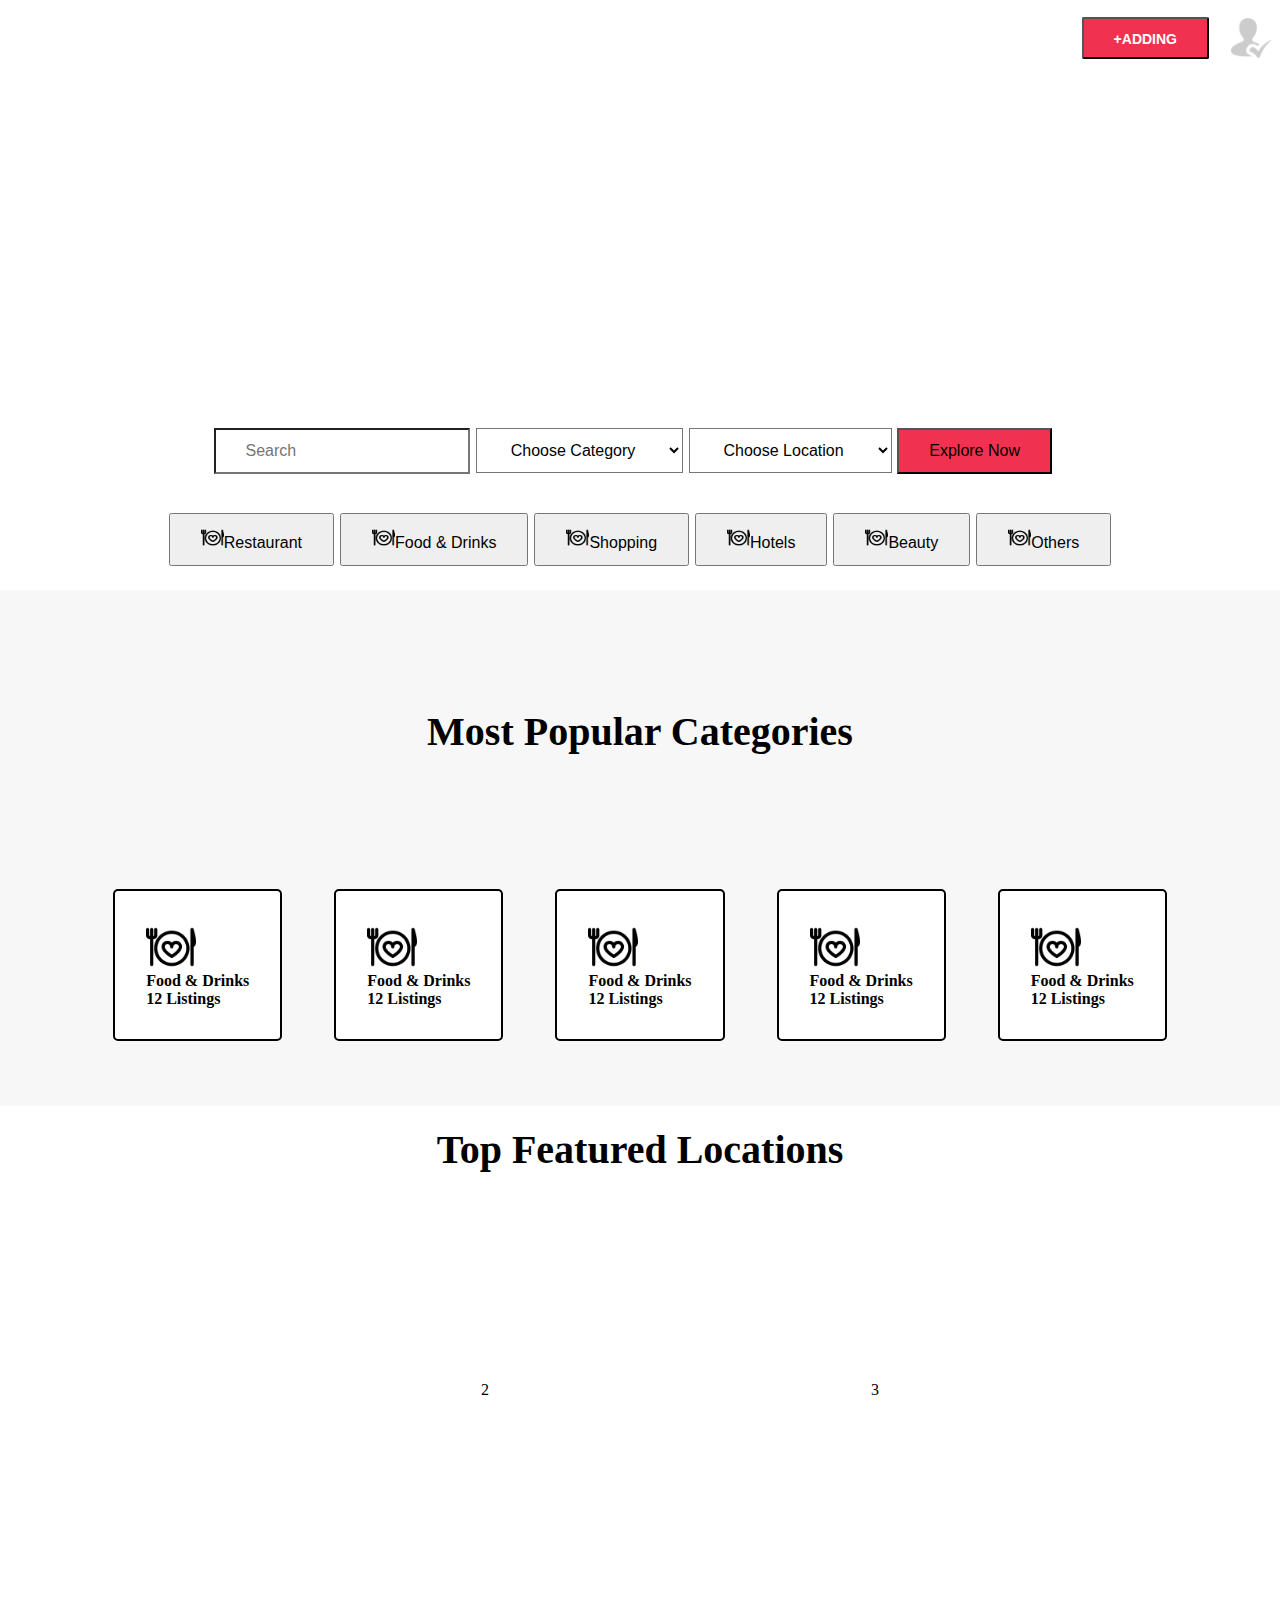
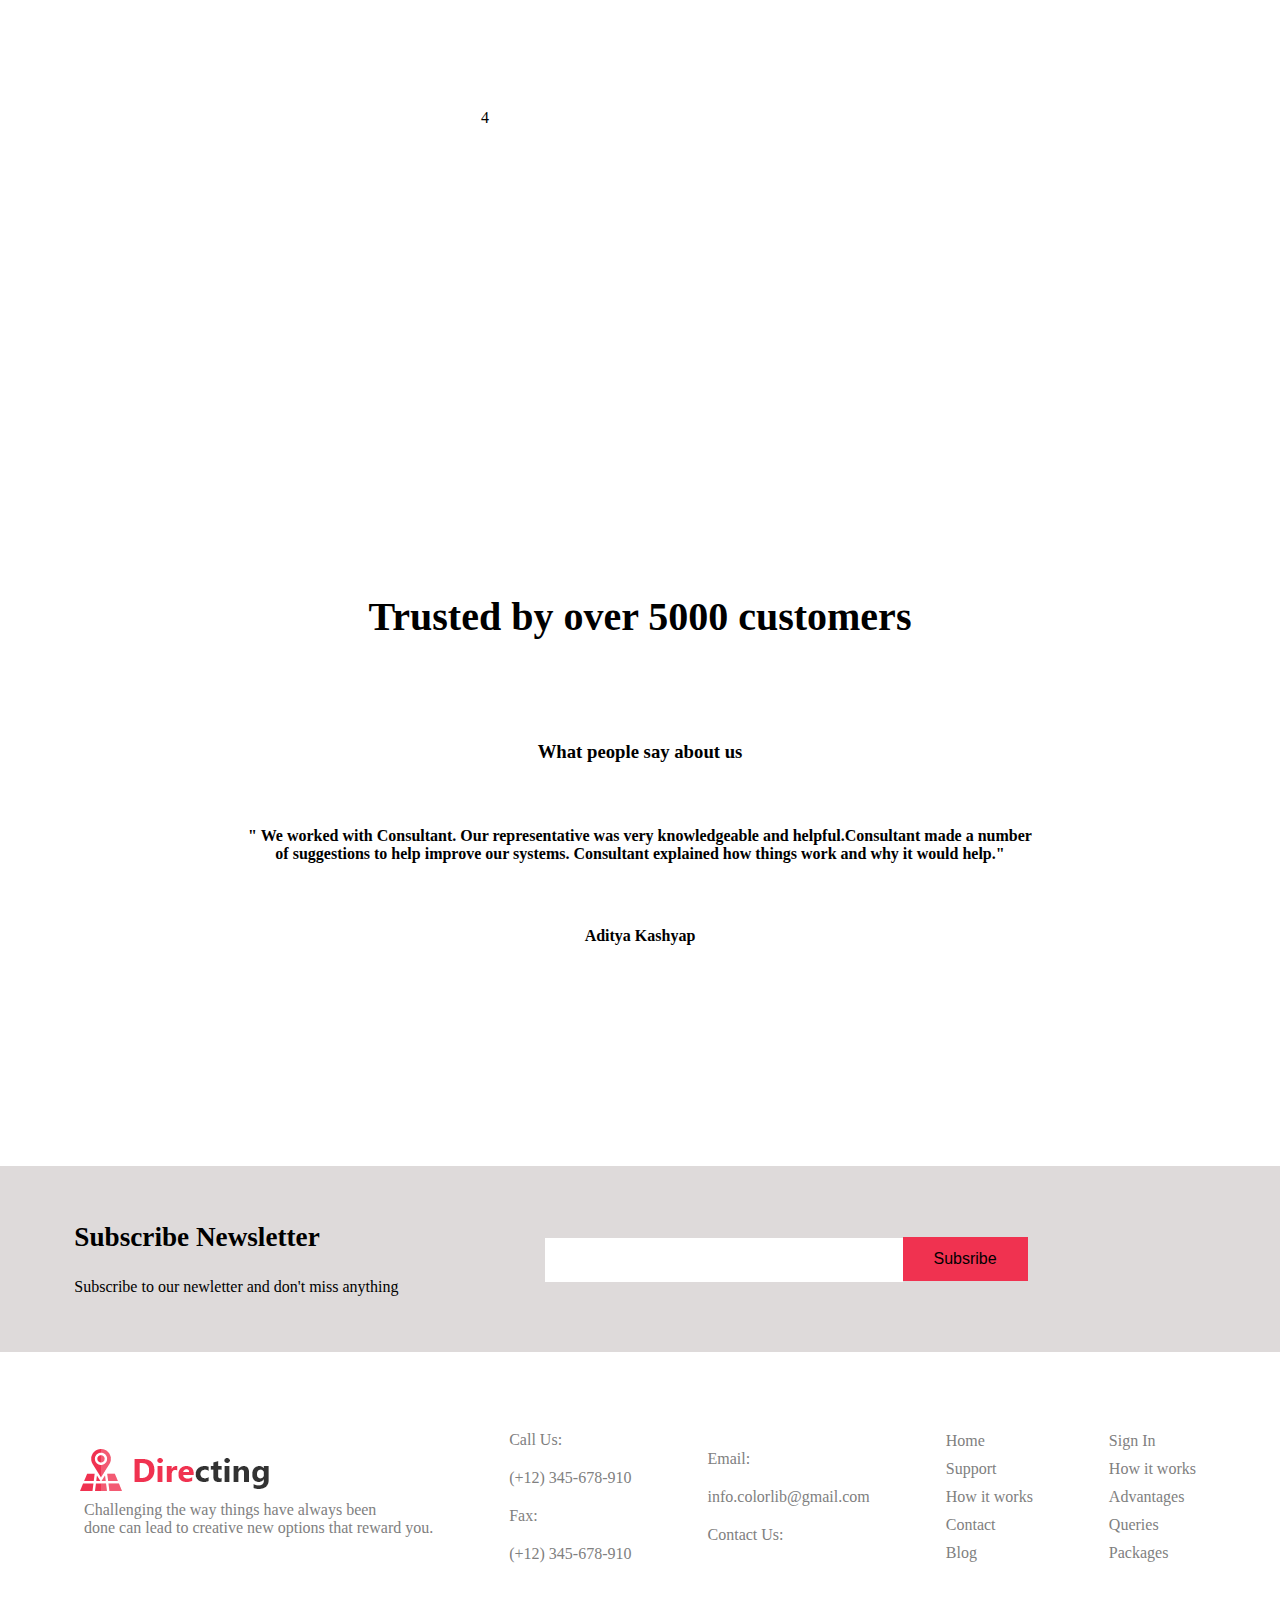
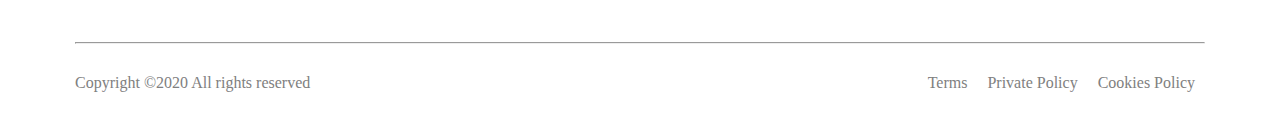
<file: index.html>
<html>
<head>
    <meta charset="UTF-8">
    <meta name="viewport" content="width=device-width, initial-scale=1.0">
    <meta http-equiv="X-UA-Compatible" content="ie=edge">
    <title>Second</title>
    <link rel="stylesheet" href="css/style.css">   
    <link rel="stylesheet" type="text/css" href="css/mobile.css" media="screen and (min-width:865px) and (max-width:1085px)"> 
    <link rel="stylesheet" type="text/css" href="css/smaller_mobile.css" media="screen and (min-width:446px) and (max-width:865px)"> 
    <link rel="stylesheet" type="text/css" href="css/even_smaller_mobile.css" media="screen and (max-width:446px)"> 
</head>
<body>
	<nav class="navbar">

		<ul>
    			 		<li><a href="#">Home</a></li>
    			 		<li><a href="#">Service</a></li>
    			 		<li><a href="#">Clients</a></li>
    			 		<li><a href="#">Contact Us</a></li>	
					    <li ><a href="#">Blog</a></li>
					    <li ><a href="#">Shop</a></li>
		</ul>	
	
		<button class="btn">+Adding</button>			
		<img src="img/login.png">

	</nav>	
	
	<nav id="smaller_navbar">
		<select>
			<option value="first">Menu</option>
			<option value="first">Home</option>
			<option value="first">Service</option>
			<option value="first">Client</option>
			<option value="first">Contact</option>
			<option value="first">Blog</option>
			<option value="first">Shop</option>
			</select>	
	</nav>

	<section class="home" id="home">
		<h1 class="primary home-heading">Discover the best services near you</h1>
		<h4  class="secondary home-sub-heading">1.1119876 - the best package waiting for you</h4>
		
		<form >
			<input type="text" placeholder="Search">
			<select>
			<option value="first">Choose Category</option>
			<option value="first">First</option>
			<option value="first">First</option>
			</select>
			<select>
			<option value="first">Choose Location</option>
			<option value="first">Europe</option>
			<option value="first">Mauritius</option>
			</select>
			<button class="btn-btn">Explore Now</button>
		</form>	
		<div id="below-button">
			<button ><img src="img/dish.jpg">Restaurant</button>
			<button><img src="img/dish.jpg">Food & Drinks</button>
			<button><img src="img/dish.jpg">Shopping</button>
			<button><img src="img/dish.jpg">Hotels</button>
			<button><img src="img/dish.jpg">Beauty</button>
			<button><img src="img/dish.jpg">Others</button>
		</div>	
	</section>
	
	<div class="container">
	<section class="categories" id=categories>	
	<h1 class="not"> Most Popular Categories</h1>	
	<div class="box-section">
			<div class="box">
				<img src="img/dish.jpg">
				<p>Food & Drinks</p>
				<p>12 Listings</p>
			</div>
			<div class="box">
				<img src="img/dish.jpg">
				<p>Food & Drinks</p>
				<p>12 Listings</p>
			</div>
			<div class="box">
				<img src="img/dish.jpg">
				<p>Food & Drinks</p>
				<p>12 Listings</p>
			</div>
			<div class="box">
				<img src="img/dish.jpg">
				<p>Food & Drinks</p>
				<p>12 Listings</p>
			</div>
			<div class="box">
				<img src="img/dish.jpg">
				<p>Food & Drinks</p>
				<p>12 Listings</p>
			</div>
	</div>
	</section>
	</div>	


	<section id="location">
		<h1 class="location-heading">Top Featured Locations</h1>
		<div class="location">		
				
					<div class="items" id="item1"></div>
					<div class="items" id="item2">2</div>
					<div class="items" id="item3">3</div>
					<div class="items" id="item4">4</div>		
					
								
		</div>			
	</section>
	<section class="comments">
		<h1 class="inside-comments">Trusted by over 5000 customers</h1>
		<h3 class="inside-comments">What people say about us</h3>
		<p class="inside-comments">" We worked with Consultant. Our representative was very knowledgeable and helpful.Consultant made a number of suggestions to help improve our systems. Consultant explained how things work and why it would help."</p>
		<p class="inside-comments">Aditya Kashyap</p>
	</section>

	<section class="subscribe">
		<div class="subscribe-items">
		<h2 >Subscribe Newsletter</h2>
		<p >Subscribe to our newletter and don't miss anything</p>
		</div>
		<form class="subscribe-items">
			<input type="text" placeholder="                               Your Email">
			<button class="btn">Subsribe</button>
		</form>
	</section>

	<section id="Contact-us">
		<div class="contact-items"><img  src="img/footer-logo.jpg"><br>
		<p id="footer-para">Challenging the way things have always been <br>
		done can lead to creative new options that reward you.</p>
		</div>
		<div class="contact-items">
			<p>Call Us:</p>
			<p>(+12) 345-678-910</p>
			<p>Fax:</p>
			<p>(+12) 345-678-910</p>

		</div>
		<div class="contact-items">
				<p>Email:</p>
				<p>info.colorlib@gmail.com</p>
				<p>Contact Us:</p>
								
					<!--<img src="https://lh3.googleusercontent.com/proxy/f9PZH-pSYR8NWD1hSSYKzChfe1TfNXT2_XGFkk57ZGtvJ_4XRQgfOtmNAw4zQqRbYRAR4kc6EmkHIiJjAvGMCyHQ1_D29ebRkFVwpt_s5djr65YWNkXJJbCZxBGbdlJxA-Un-M4rYBj1CpupK7ttHuswqEUo2Q2GY8Nc" height="35px" width="80px">-->
					
		</div>	
		<div class="contact-items">
		
				<li>Home</li>
				<li>Support</li>
				<li>How it works</li>
				<li>Contact</li>
				<li>Blog</li>
				
		</div>	
		<div class="contact-items">
		
				<li>Sign In</li>
				<li>How it works</li>
				<li>Advantages</li>
				<li>Queries</li>
				<li>Packages</li>
				
		</div>	
		
	</section>	
	<hr>
	<footer>
		
		<p>		
		Copyright ©2020 All rights reserved
		</p> 
			<ul>
				<li>Terms</li>
				<li>Private Policy</li>
				<li>Cookies Policy</li>
			</ul>	
		

	</footer>	
</body>	
</html>
</file>
<file: css/style.css>
*{
	margin:0px 0px;
	padding: 0px 0px;
}

h1{
	text-align: center;
	font-size: 40px;
	margin-top: 138px;
    padding-bottom: 69px;
}
/* navbar */


.navbar{
	display: flex;
	align-items: center;
	justify-content: flex-end;
	margin-top: 13px;
	font-weight: bold;
}

#smaller_navbar{
	display: none;
}

.navbar ul{
display: flex;
}

.navbar img{
	width: 42px;
    height: 40px;
    margin: 0px 7px;
    filter: invert();
}

.navbar ul li{
list-style: none;
}

.navbar ul li a{
	color: white;
	text-decoration:none;
	padding: 10px;
	display: inline-block;
    margin-right: 55px 

}
.navbar ul li a:hover{

	text-decoration:underline;
	text-decoration-color: #f03250;
}


/*home*/

.primary{
	color:white;
	font-size: 40px;
}
.secondary{
	color: white;
	font-size: 20px;
}


.home::before{
	background:url('https://colorlib.com/preview/theme/directing/img/hero/hero-bg.jpg') no-repeat center center/cover;
	position: absolute;
	content: "";
	opacity: 0.9;
	height: 120%;
	width: 100%;
	z-index: -1;
}
.home{
	display: flex;
	align-items: center;
	flex-direction: column;
	margin-top: 2rem;
	justify-content: center;
	height: 495px;
	font-weight: bold;
	
}

.home form{
	background: rgba(255,255,255,.1);
    font-size: 15px;
    color: #a8a8a8;
    height: 54px;
    margin:31px 0px;
  }

input[type="text"]{
	width: 30%;    
}

.home  input,select,button{
	padding: 12px 30px;
	font-size: 1rem;
	margin: 4px 1px;
}
.home input,select{
	background-color: white;
}




.navbar button{
	font-size: 14px;
    padding: 12px 30px 10px;
    color: #fff;
    text-transform: uppercase;
    font-weight: 700;
    background: #f03250;
    border-radius: 2px;
    margin-right: 15px;
}

 
button img{
	width: 23px;
	height: 21px;
}


.not{
	color: black ;
	text-align: center;
	font-size: 40px;
	margin-top: 118px;
}

/*categories*/
.container{
	display: flex;
	flex-direction: column;
	align-items: center;
	justify-content: center;
	background-color:  #f7f7f7;
	font-weight: bold;


}
.btn-btn{
	background: #f03250;
}



section .categories{
	
	margin-top: 80px;
}

.box-section{
	display: flex;
	justify-content: space-around;
	align-items: center;

}

.box{
	border:2px solid black;
	border-radius: 5px;
	padding: 31px 31px;
    margin: 65px 26px;
    background-color: white;
}

.box img {
	width: 50px;
	height:50px;
}

/*location*/
.location{
	display: grid;
	grid-template-columns: repeat(3,auto);
	grid-gap: 2rem;
	margin-left:75px;
	margin-right: 75px;
	
}

.location-heading{
	margin-top:20px;
}

.location h1{
      margin-top: 138px;
    padding-bottom: 69px;
}
.items{
	background-color: #cabaca;
	background:url('https://cdn.pixabay.com/photo/2018/02/26/14/22/venice-3183168_960_720.jpg');
	background-repeat: no-repeat;
	background-size: cover;
	border-radius: 8px;
	border:4px solid transparent;
	padding: 135px 20px;
	
}

.items:first-child{
	grid-row: 1 /span 4;
}

.items:nth-child(4){
	grid-row: 2/span 3;
	grid-column: 2/span 2;
}

/*comments*/
.comments::before{
	content: "";
	background:url('https://cdn.pixabay.com/photo/2016/11/14/04/58/ace-1822659_960_720.jpg');
	background-repeat: no-repeat;
	background-size: cover;
	position: absolute;
	height: 92%;
	width: 100%;
	opacity: 0.5;
	z-index: -1;
	margin-top: 50px;

}
.comments{
display: flex;
flex-direction: column;
justify-content: center;
align-items: center;
text-align: center;
height: 100%;
}

.comments p,h3{
	margin:32px 248px;
	font-weight: bold;
}

.subscribe{
	display: flex;
	justify-content: center;
	align-items: center;
	background-color: #dedada;
}

.subscribe-items{
	padding: 56px 73px;
}

.subscribe input{
	padding: 22px 179px;
    border: none;
    height: 41px;

}
.subscribe button{
	background-color: #f03250;
	margin-left: -4px;
	border:0.5px solid transparent;
	border-radius: 0px;
}

.subscribe h2{
	padding-bottom: 25px;
	font-size: 1.7rem;
}


  
/*contact-us*/
#contact-us{
	display: flex;
	justify-content: space-between;
	align-content: center;
	align-items: center;
	margin:10px 80px;
	height:270px;
}

.contact-items{
padding: 20px 0px;
color: grey;
}

.contact-items li{
	list-style: none;
	padding: 5px 4px;
}
.contact-items p{
	padding: 10px 4px;
}

/*footer*/
/*
footer
{
	display: flex;
	justify-content: center;
	margin-left: 75px;
	margin-right: 75px;
	margin-bottom: 20px;
	margin-top: 20px;
}

hr{
	margin: 0px 75px;
}
footer p{
	margin: : 0px 10px;
}

footer ul li{
	margin:2px 10px;
}*/
hr{
	margin: 0px 75px;
}
/*footer*/

footer{
margin-left:75px;
margin-right: 75px;
margin-top: 30px;
height: 60;
color: grey;
}
footer p{
	display: inline-block;
	float:left;
	clear:right;
}
footer ul{
	display: flex;
	list-style: none;
	float: right;
}

footer ul li{
	margin:0px 10px;
	
}
</file>
<file: css/mobile.css>
.navbar ul li {
  
    margin: 0px -13px;
} 

.home{
	height: 100%;
}   

.home::before {
    height: 139%;
}


.home form input, select, button {
    padding: 8px 21px;
    font-size: 1rem;
    margin: 12px 1px;
}
.box {
    border: 2px solid black;
    /* overflow: hidden; */
    border-radius: 5px;
    padding: 26px 19px;
    margin: 28px 3px;
} 
.subscribe input {
    padding: 15px 124px;
    border: none;
    height: 37px;
}
.comments p, h3 {
    margin: 7px 144px;
    font-weight: bold;
}

.comments {
    height: 85%;
}

.comments::before {
    height: 71%;
}
</file>
<file: css/smaller_mobile.css>
.primary {
    color: white;
    font-size: 35px;
}
/*
.navbar ul li a {
    margin-right: 8px;
}

*/
.navbar{
    display: none;
}
#smaller_navbar{
    display: flex;
    justify-content: flex-start;
    margin: 12px 40px;
}
#smaller_navbar select {
    padding: 10px 0px;
    margin: 0px 0xp;
    width: 25%;
    /* float: left; */
    border: 2px solid white;
    border-radius: 12px;
   background-color: #cfcfcf;

}
#smaller_navbar option {
    background-color: transparent;
}




.home::before {
    height: 156%;
}

.home{
	height: 117%;
}

.home form input, select, button {
    padding: 9px 14px;
    font-size: 1rem;
    margin: 2px 0.1rem;
}
.box {
    border: 2px solid black;
    /* overflow: hidden; */
    border-radius: 5px;
    padding: 26px 19px;
    margin: 28px 3px;
    }
.box-section {
    display: flex;
    flex-wrap: wrap;
    justify-content: space-evenly;
    align-items: center;
}

.location {
    
    margin-left: 40px;
    margin-right: 40px;
}

.home form {
    flex-wrap: wrap;
    display: flex;
    align-items: center;
    justify-content: center;
}

div#below-button {
    /* align-items: center; */
    display: flex;
    flex-wrap: wrap;
    /* clear: both; */
    justify-content: center;
    margin-top: 66px;
}

.subscribe {
    display: flex;
    flex-direction: column;
}
.subscribe input {
    padding: 22px 149px;
}

.comments p, h3 {
 
    margin: 7px 51px;
}


#contact-us {
    display: flex;
    justify-content: space-evenly;
    flex-wrap: wrap;
    align-content: center;
    align-items: center;
    margin: 10px 80px;
    height: 43rem;
}

footer{
    margin-left: 75px;
    margin-right: 75px;
    margin-top: 30px;
    height: 60;
    color: grey;
    display: flex;
    flex-wrap: wrap;
    justify-content: space-evenly;
 }
</file>
<file: css/even_smaller_mobile.css>
h1 {
    margin-top: 71px;
    font-size: 22px;

}

h4.secondary.home-sub-heading {
    font-size: 14px;
}


/*
nav button,img{
	display: none;
}
.navbar {
    display: flex;
     flex-direction: column;
    flex-wrap: wrap;
    justify-content: flex-start;
    margin-top: -5px;
}
.navbar ul {
    margin: 0px 0px;
    display: flex;
    flex-direction: column;
    justify-content: flex-start;
}
.navbar ul li a {
    color: white;
    font-weight: normal;
    text-decoration: none;
    padding: 10px;
    display: inline-block;
    margin-right: 0px;
}
*/

.navbar{
    display: none;
}
#smaller_navbar{
    display: flex;
    justify-content: flex-start;
    margin: 12px 0px;
}
#smaller_navbar select {
    padding: 10px 0px;
    margin: 0px 0xp;
    width: 25%;
    /* float: left; */
    border: 2px solid white;
    border-radius: 12px;
   background-color: #cfcfcf;

}
#smaller_navbar option {
    background-color: transparent;
}

.home {
    display: flex;
    align-items: center;
    flex-direction: column;
    margin-top: 2rem;
    justify-content: center;
    height: 206%;
    font-weight: bold;
}
.home::before {
    width: 100%;
    height: 286%;
}



.home form {
    background: rgba(255,255,255,.1);
    font-size: 15px;
    color: #a8a8a8;
    height: 54px;
    margin: 31px 0px;
}

.home input, select {
    padding: 12px 30px;
    margin: 0px 40px;
    width: 75%;
}

.btn-btn {
    padding: 12px 0px;
    margin: 0px 40px;
    width: 75%;
}

div#below-button {
    margin-top: 329px;
    width: 91%;
    display: flex;
    flex-wrap: wrap;
    justify-content: space-evenly;
    background-color: transparent;
}

.home input,select{
	background-color: white;
}

.container{
	height: 325%;
	display: flex;
    flex-direction: column;
    align-items: center;
    justify-content: center;
    background-color: #f7f7f7;
    font-weight: bold;
}
.not {
    margin-top: 4px;
}
.box{
    margin: 41px 17px;
    padding: 20px 31px;
    text-align: center;
}
.box img{
	width: 193px;
    height: 148px;
}

.box-section{
	display: flex;
	flex-direction: column;
	justify-content: space-between;
}
section#location {
    height: 1302px;
}
.location {
    display: flex;
    flex-direction: column;
    margin: -11px 17px;
}
.location-heading {
    margin-top: 32px;
    font-size: 40px;
}
.comments{
	height: 379px;
}
.comments::before{

	height: 69%;
}
.comments p, h3 {
    font-size: 14px;
    margin: 15px 55px;
}

#contact-us{
	margin:0px 0px;
    display: flex;
    flex-direction: column;
    justify-content: space-between;
    align-content: center;
    align-items: center;
    /* margin: 10px 80px; */
    height: 152%;
}

.subscribe {
    display: flex;
    flex-direction: column;
    justify-content: center;
    height:45%;
}
.subscribe input {
     padding: 0px 0px;
 }

 .subscribe-items {
    padding: 0px 0px;
    text-align: center;
}
.subscribe h2 {
    padding-bottom: 10px;
    font-size: 22px;
    text-align: center;
}
form.subscribe-items {
    padding: 38px 0px;
}

.subscribe input[type="text"] {
    width: 99%;
}
.items{
	padding: 124px 20px;
}
.subscribe button {
	margin:0px 0px;
	width:99%;
}
#contact-us {
    margin: 0px 100px;
    display: flex;
    flex-direction: column;
    justify-content: space-between;
    align-content: center;
    align-items: center;
    /* margin: 10px 80px; */
    height: 163%;
    text-align: justify;
}
.contact-items {
    padding: 20px 0px;
    color: grey;
    text-align: center;
}

footer {
	margin-top: 0px;
    text-align: center; 
}

footer p {
    padding: 14px 0px;
}

hr{
	margin: 0px 0px;
}
</file>
